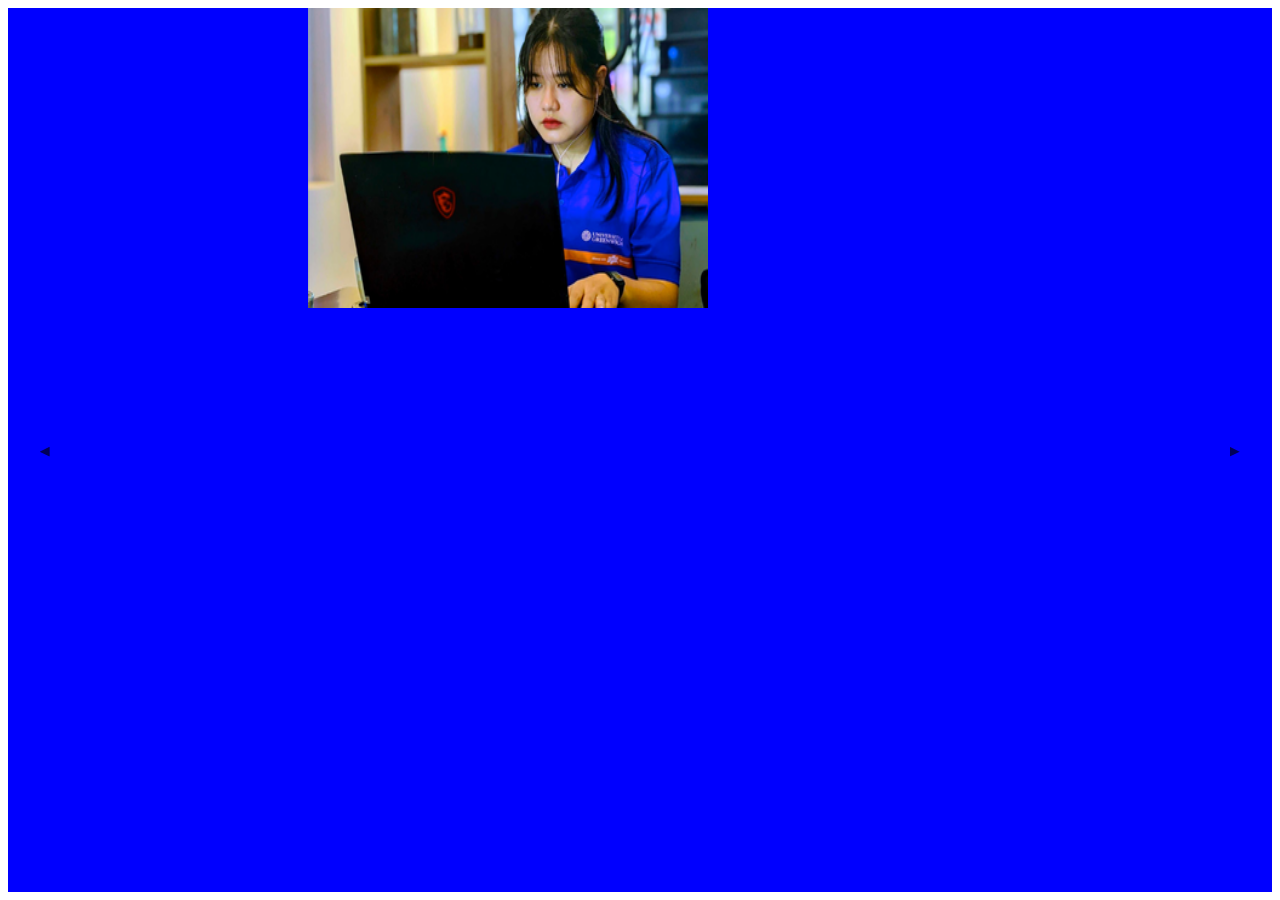
<file: demo.html>
<html>
    <head>
        <link rel="stylesheet" href="demo.css">
    </head>
    
    <body>

        <div class="image-display">
            <div class="button-div-left">
                <input class="image-button" id="back" type="button" value="◀︎" onclick="go_back()">
            </div>
            
            <img id="mypic" src="/image/person1.png" width="400" height="300">
            <div class="button-div-right">
                <input class="image-button" id="forward" type="button" value="▶︎" onclick="go_forward()">
            </div>
            
        </div>
        
            <script>
            var pics_src = new Array("/image/person1.png","/image/person2.png","/image/person3.png");
            var num = 0;

            function go_forward(){
                if (num == 2) {
                    num = 0;
                }
                else {
                    num ++;
                }
                document.getElementById("mypic").src=pics_src[num];
            }

            function go_back(){
                if (num == 0) {
                    num = 2;
                }
                else {
                    num --;
                }
                document.getElementById("mypic").src=pics_src[num];
            }
            </script>
    </body>
</html>
</file>
<file: demo.css>
.image-display {
    width: 100%;
    height: 100%;
    background-color: blue;
}

.image-button {
    position: absolute;
    opacity: 0.65;
    margin: 0;
    top: 50%;
    margin-top: -55px;
    padding: 0;
    width: 90px;
    height: 110px;
    -webkit-tap-highlight-color: transparent;
    background: transparent;
    border: none;
}

#back {
    left: 0;
}

#forward {
    right: 0;
}

#mypic {
    margin-right: 300px;
    margin-left: 300px;
}
</file>
